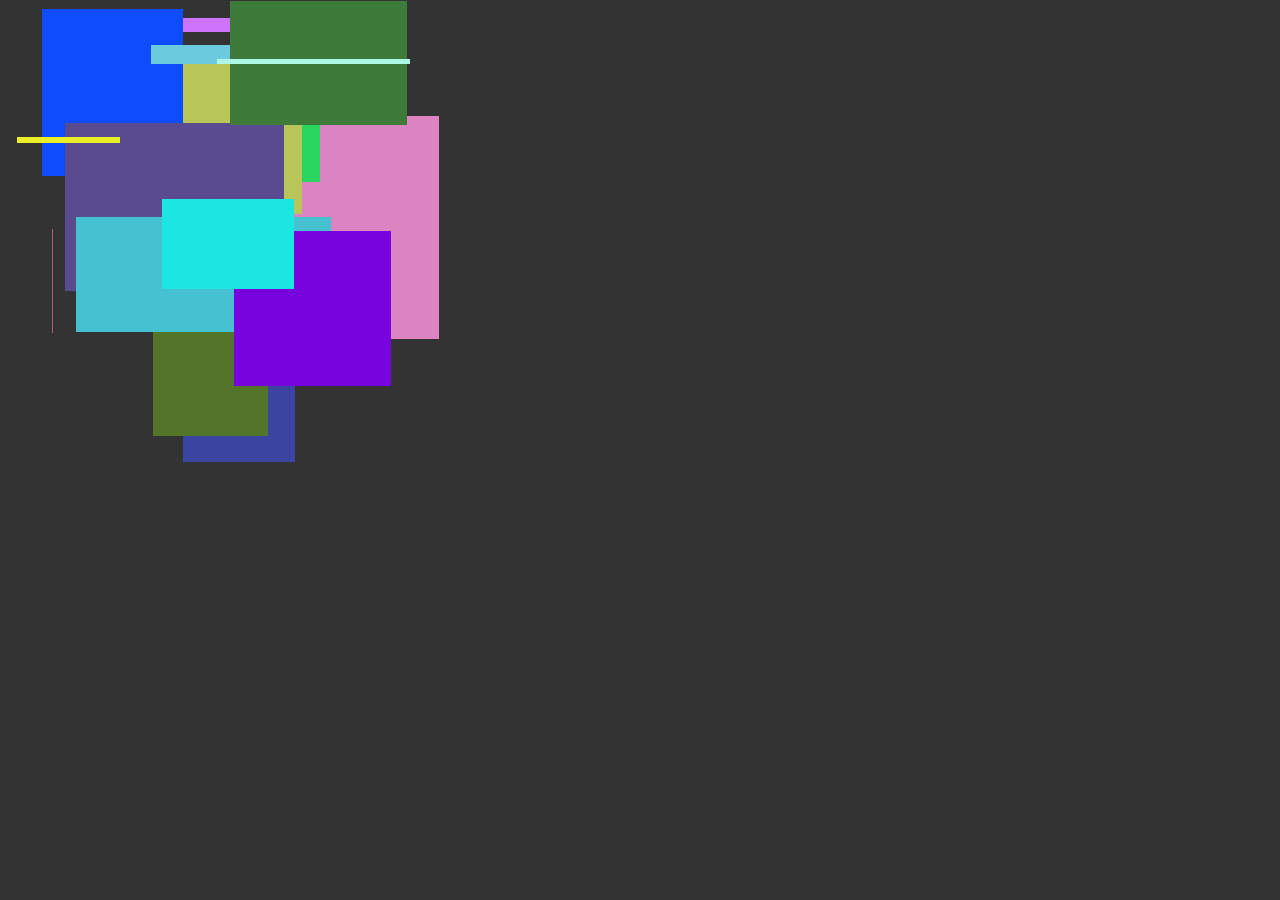
<file: programs/web/canvas/pong.html>
<html>
<head>
    <title>Pong</title>
    <link rel="stylesheet" href="pong.css">
</head>
<body>
    <canvas id="canv" width="480" height="320"></canvas>
    <script src="pong.js"></script>
</body>
</html>
</file>
<file: programs/web/canvas/pong.css>
* {
    margin: 0;
    padding: 0;
    box-sizing: border-box;
}
html, body { height: 100%; }
body {
    background: #222;
}
#canv {
    background: #333;
}
</file>
